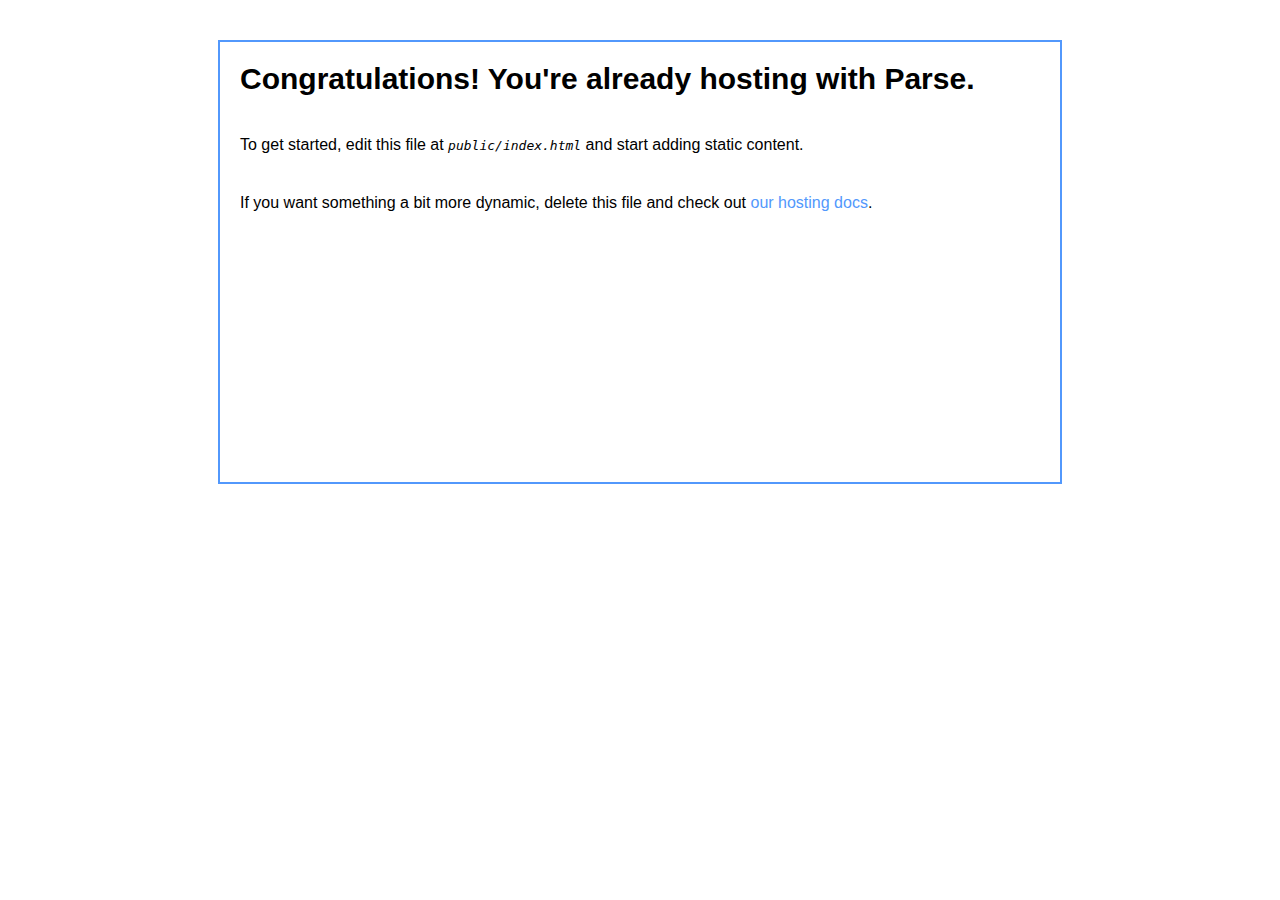
<file: twitter-wakanda-parseCloudCode/public/index.html>
<html>
  <head>
    <title>My ParseApp site</title>
    <style>
    body { font-family: Helvetica, Arial, sans-serif; }
    div { width: 800px; height: 400px; margin: 40px auto; padding: 20px; border: 2px solid #5298fc; }
    h1 { font-size: 30px; margin: 0; }
    p { margin: 40px 0; }
    em { font-family: monospace; }
    a { color: #5298fc; text-decoration: none; }
    </style>
  </head>
  <body>
    <div>
      <h1>Congratulations! You're already hosting with Parse.</h1>
      <p>To get started, edit this file at <em>public/index.html</em> and start adding static content.</p>
      <p>If you want something a bit more dynamic, delete this file and check out <a href="https://parse.com/docs/hosting_guide#webapp">our hosting docs</a>.</p>
    </div>
  </body>
</html>
</file>
